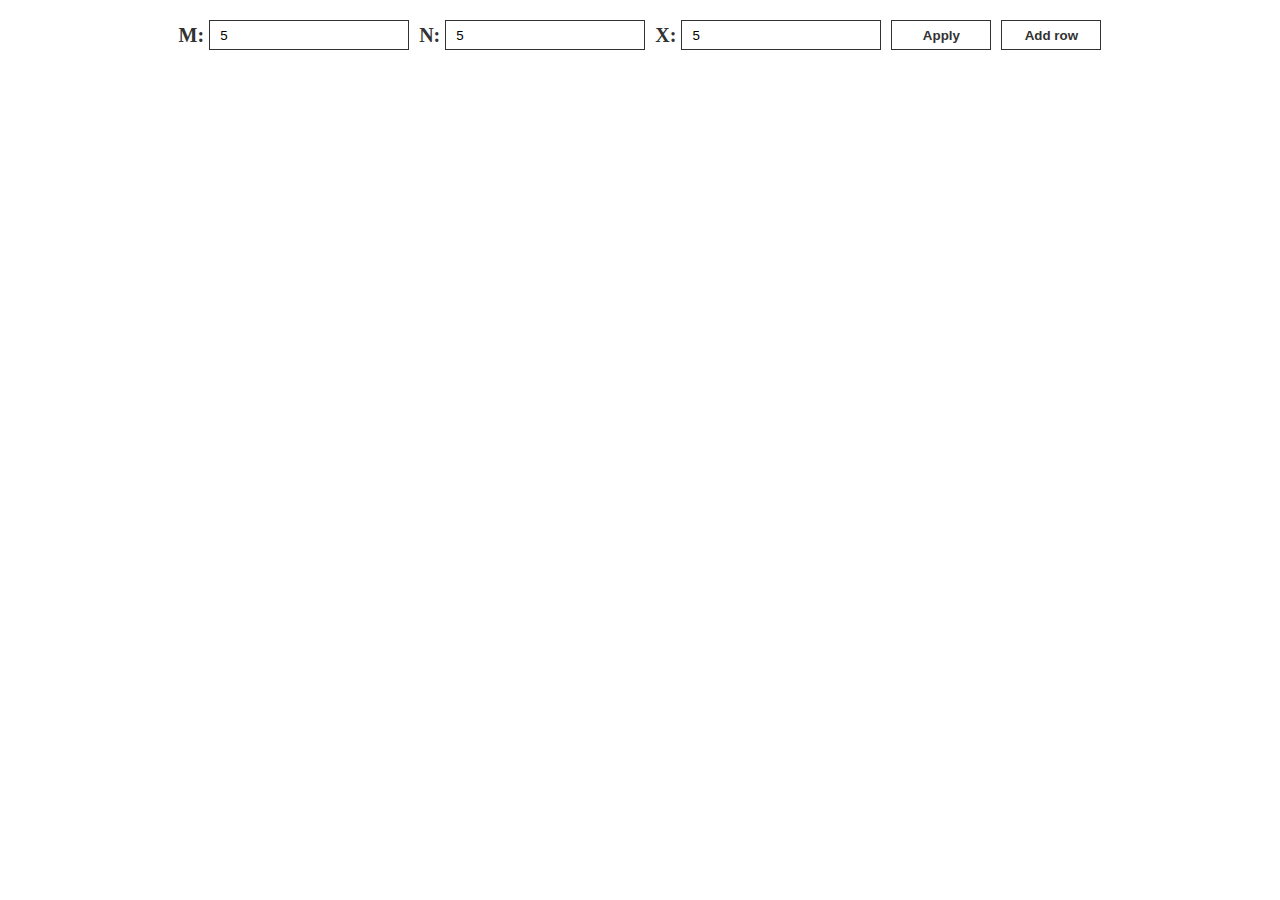
<file: index.html>
<!doctype html><html lang="en"><head><meta charset="utf-8"/><link rel="icon" href="/favicon.ico"/><meta name="viewport" content="width=device-width,initial-scale=1"/><meta name="theme-color" content="#000000"/><meta name="description" content="Web site created using create-react-app"/><link rel="apple-touch-icon" href="/logo192.png"/><link rel="manifest" href="/manifest.json"/><title>React App</title><script defer="defer" src="/static/js/main.d0eae3ff.js"></script><link href="/static/css/main.5c3fb85b.css" rel="stylesheet"></head><body><noscript>You need to enable JavaScript to run this app.</noscript><div id="root"></div></body></html>
</file>
<file: static/css/main.5c3fb85b.css>
.ControlPanel_form__wQQrV{align-items:center;display:flex;flex-direction:row;gap:10px;justify-content:center;margin-top:20px}.ControlPanel_form__wQQrV .ControlPanel_inputContainer__N35js{align-items:center;display:flex;flex-direction:row;gap:5px;justify-content:center}.ControlPanel_form__wQQrV .ControlPanel_inputContainer__N35js .ControlPanel_inputLabel__guCww{font-size:20px;font-weight:700}.ControlPanel_form__wQQrV .ControlPanel_inputContainer__N35js .ControlPanel_input__RuFLT{border:1px solid #323232;height:30px;padding-left:10px;width:200px}.ControlPanel_form__wQQrV .ControlPanel_inputContainer__N35js .ControlPanel_input__RuFLT:focus{outline:none}.ControlPanel_form__wQQrV .ControlPanel_button__JCFxs{background:#fff;border:1px solid #323232;color:#323232;cursor:pointer;font-weight:700;height:30px;width:100px}.ControlPanel_form__wQQrV .ControlPanel_button__JCFxs:hover{background-color:#323232;color:#fff}.ControlPanel_form__wQQrV .ControlPanel_button__JCFxs:focus{outline:none}.Cell_cell__JowmK{align-items:center;background-color:inherit;border:1px solid #323232;cursor:pointer;display:flex;height:50px;justify-content:center;margin:10px;position:relative;width:70px}.Cell_cell__JowmK:hover{background-color:aqua}.Cell_rowSum__ElJbL{background-color:#b23850;color:#fff}.Cell_cellPercent__AIuMp{background-color:#b23850;bottom:0;left:0;position:absolute;width:100%;z-index:-1}.Row_row__RY4Au{display:flex;flex-direction:row}.Row_deleteCell__KNgiA{align-items:center;background-color:#fff;border:1px solid #323232;cursor:pointer;display:flex;height:50px;justify-content:center;margin:10px;width:70px}.ColumnAverage_row__Fbigm{display:flex;flex-direction:row}.ColumnAverage_cell__4AF8D{align-items:center;background-color:#c4dbf6;border:1px solid #323232;display:flex;height:50px;justify-content:center;margin:10px;width:70px}.ColumnAverage_cell__4AF8D:first-child,.ColumnAverage_cell__4AF8D:last-child{background-color:#fff}.Table_table__BiPgf{align-items:center;display:flex;flex-direction:column;justify-content:center;margin-top:20px}html{box-sizing:border-box}*,:after,:before{box-sizing:inherit}body{color:#323232;margin:0;padding:0}.container{margin:0 auto;max-width:1100px;padding:0 30px}.app{display:flex;flex-direction:column}
/*# sourceMappingURL=main.5c3fb85b.css.map*/
</file>
